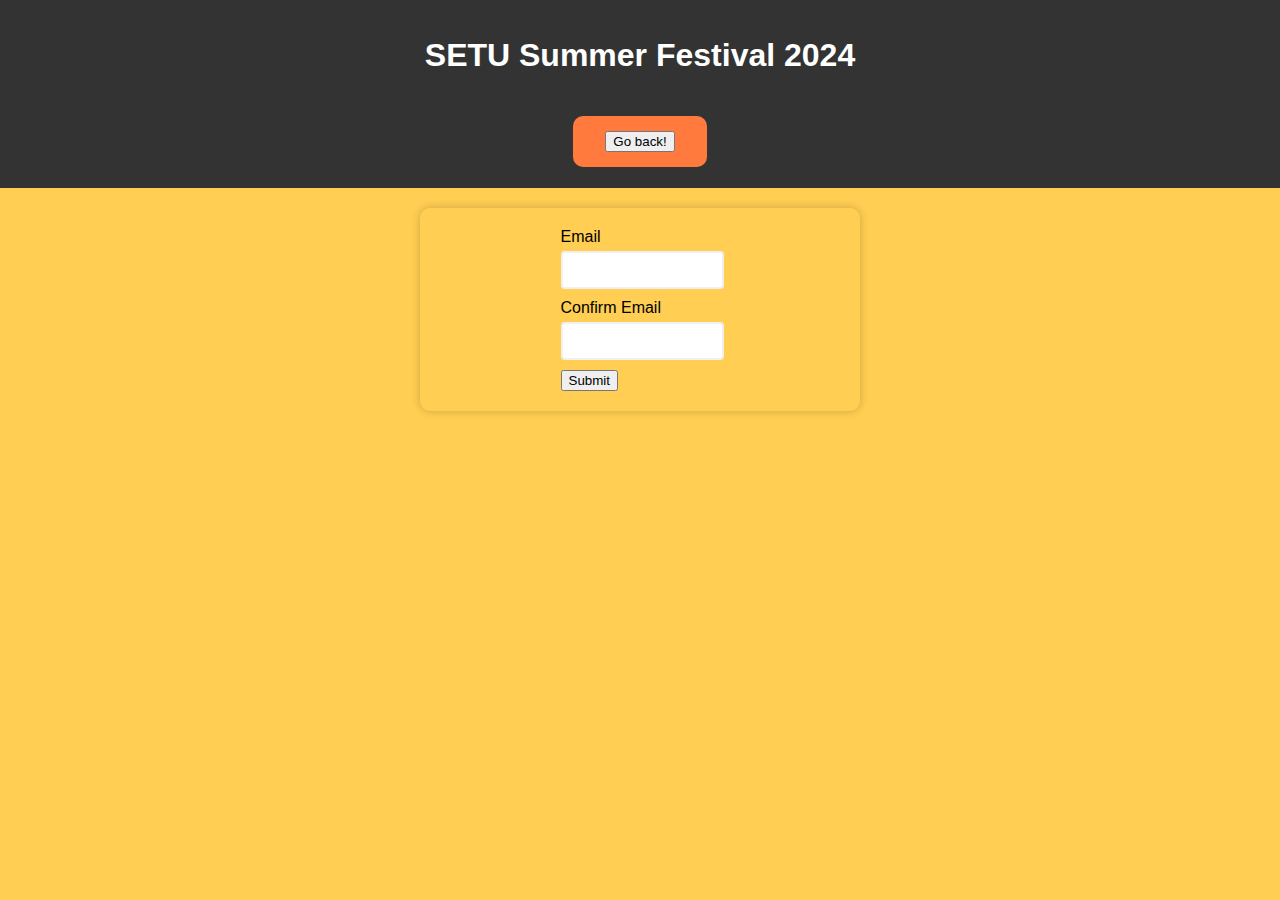
<file: ForgotPass.html>
<!DOCTYPE html>
<html lang="en">
<link rel="stylesheet" href="./css/styles.css">
<head>
    <meta charset="UTF-8">
    <meta name="viewport" content="width=device-width, initial-scale=1.0">
    <title>SETU Summer Festival 2024</title>
    <style>
        
    </style>
</head>
<body>
    <header>
        <h1>SETU Summer Festival 2024</h1>
        <form class="backBtn"><input type="button" value="Go back!" onclick="history.back()"></form>
    </header>
    <div id="userContainer">
    <form id="resetForm">
        <div class="inputcontrol">
        <label for="email">Email</label>
        <input type="email" id="email" name="email" required>
        </div>
        <div class="inputcontrol">
        <label for="confirmEmail">Confirm Email</label>
        <input type="email" id="confirmEmail" name="confirmEmail" required>
        </div>
        <button type="submit">Submit</button>
        
        
    </form>
    </div>
    <script src="script/forgotpass.js"></script>
</body>
</html>
</file>
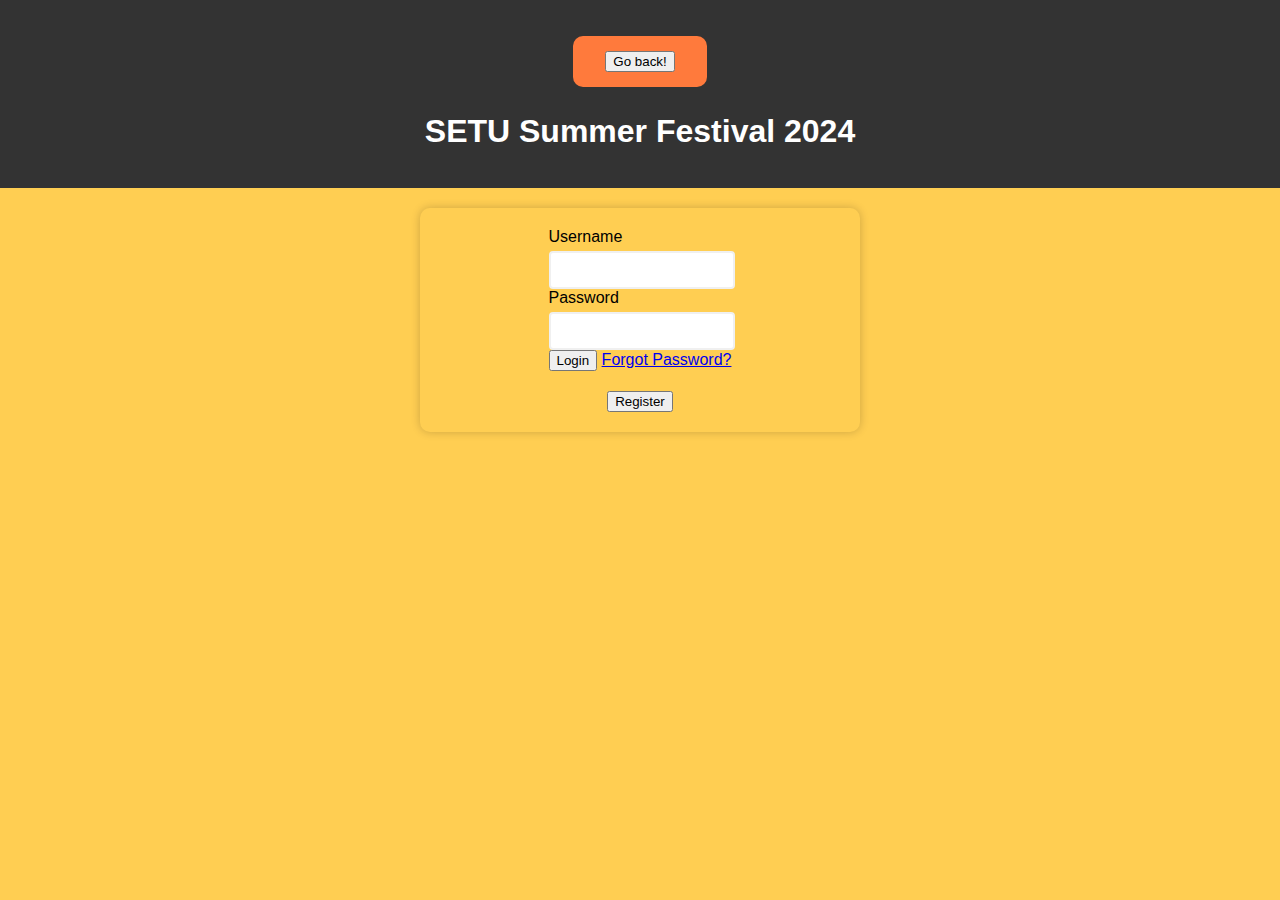
<file: Login.html>
<!DOCTYPE html>
<html lang="en">
<link rel="stylesheet" href="./css/styles.css">
<head>
    <meta charset="UTF-8">
    <meta name="viewport" content="width=device-width, initial-scale=1.0">
    <title>SETU Summer Festival 2024</title>
    <style>
        
    </style>

</head>
<body>
    <header>
        <form class="backBtn"><input type="button" value="Go back!" onclick="history.back()"></form>
        <h1>SETU Summer Festival 2024</h1>
        
    </header>
    <div id="userContainer">
    <form id="loginForm">
        <div class="inputcontrol">
        <label for="usernamelabel">Username</label>
        <input type="text" id="usernamelabel" name="loginUsername" required>
           
        <label for="passwordlabel">Password</label>
        <input type="password" id="passwordlabel" name="loginPassword" required>
            
        <button id="loginBtn" type="submit">Login</button>
        <a href="ForgotPass.html">Forgot Password?</a>
        </div>
    </form>
    <a href="Register.html"><button id="registerBtn" type="menu">Register</button></a>
    </div>


    <script src="script/login.js" ></script>
</body>
</html>
</file>
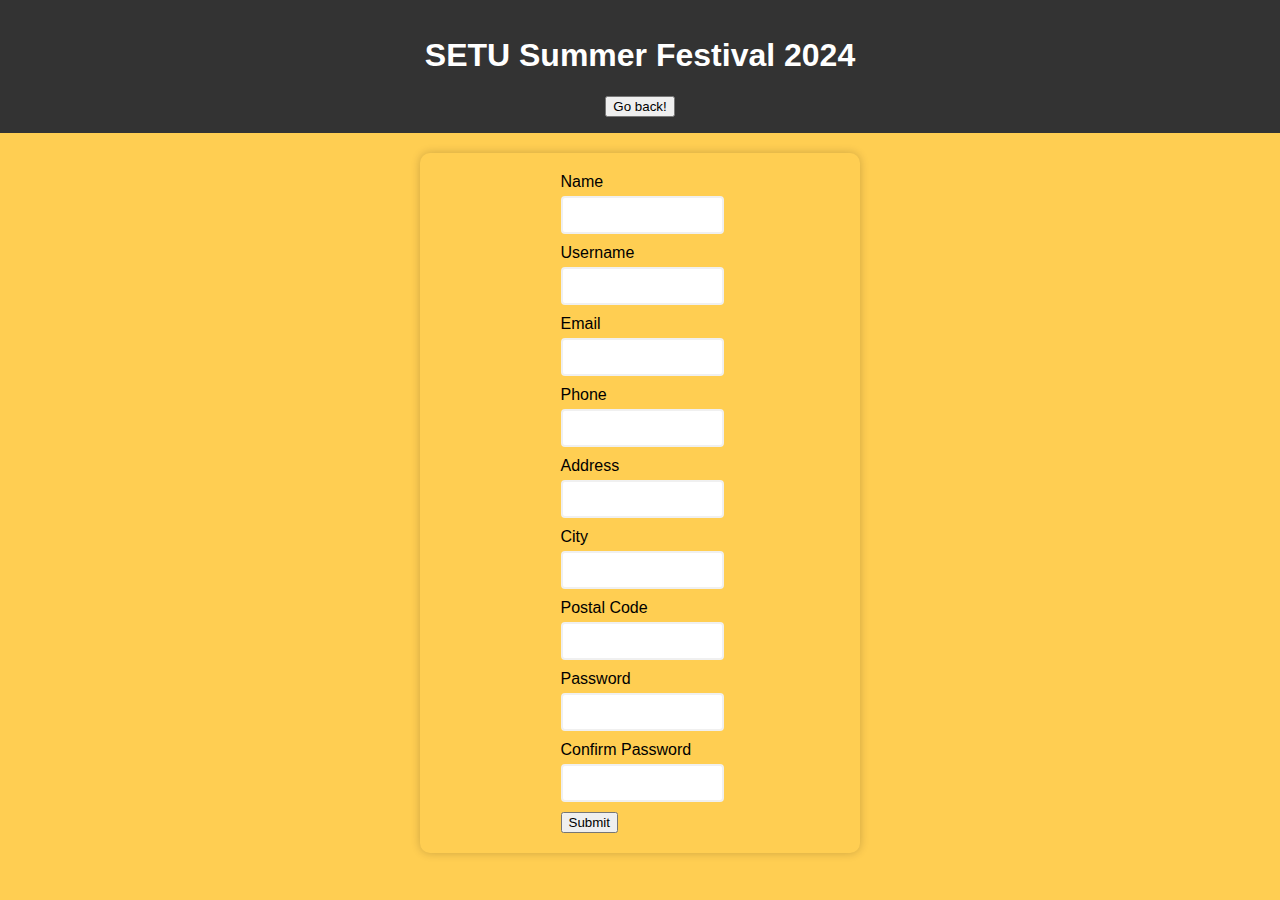
<file: Register.html>
<!DOCTYPE html>
<html lang="en">
<link rel="stylesheet" href="./css/styles.css">
<head>
    <meta charset="UTF-8">
    <meta name="viewport" content="width=device-width, initial-scale=1.0">
    <title>SETU Summer Festival 2024</title>
    <style>
        
    </style>
</head>
<body>
    <header>
        <h1>SETU Summer Festival 2024</h1>
        <form id="backBtn"><input type="button" value="Go back!" onclick="history.back()"></form>
    </header>
    <div id="userContainer">
    <form id="Details">
        <div class="inputcontrol">
        <label for="Name">Name</label>
        <input type="text" id="Name" name="Name" required>
        </div>
        <div class="inputcontrol">
        <label for="Username">Username</label>
        <input type="text" id="Username" name="Username" required>
        </div>

        <div class="inputcontrol">
        <label for="Email">Email</label>
        <input type="email" id="Email" name="Email" required>
        </div>

        <div class="inputcontrol">
        <label for="Phone">Phone</label>
        <input type="tel" id="Phone" name="Phone" required>
        </div>

        <div class="inputcontrol">
        <label for="Address">Address</label>
        <input id="Address" name="Address" required>
        </div>

        <div class="inputcontrol">
        <label for="City">City</label>
        <input type="text" id="City" name="City" required>
        </div> 

        <div class="inputcontrol">
        <label for="PostalCode">Postal Code</label>
        <input type="text" id="PostalCode" name="PostalCode" required>
        </div>

        <div class="inputcontrol">
        <label for="password">Password</label>
        <input type="password" id="password" name="Password" required >
        </div>

        <div class="inputcontrol">
        <label for="confirmPassword">Confirm Password</label>
        <input type="password" id="confirmPassword" name="ConfirmPassword" required >
        </div>

        <input type="submit" value="Submit" >

        


        
        
    </form>
    </div>
    <script src="script/register.js"></script>
</body>
</html>
</file>
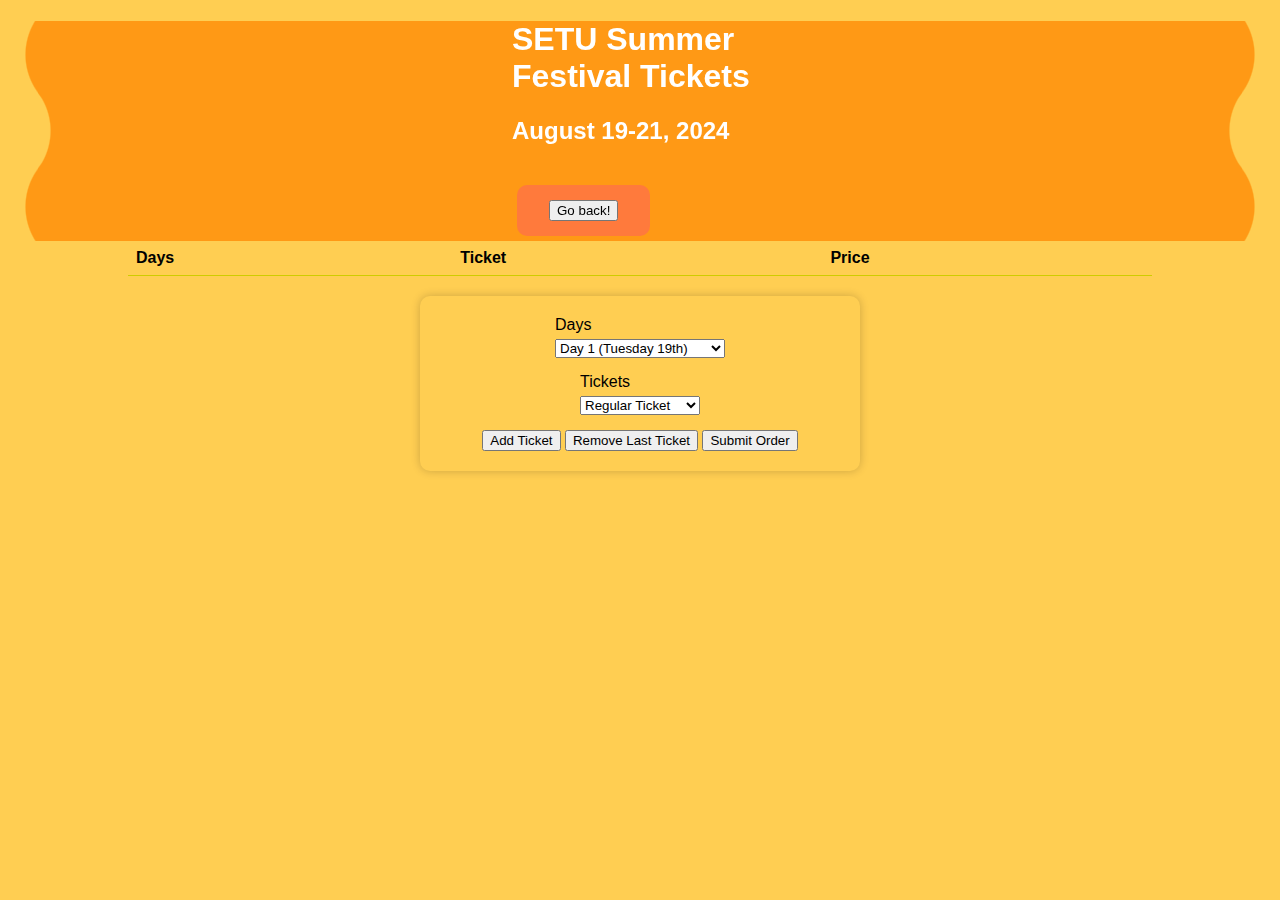
<file: Tickets.html>
<!DOCTYPE html>
<html lang="en">
<head>
    <meta charset="UTF-8" />
    <meta name="viewport" content="width=device-width, initial-scale=1.0">
    <title>Get Tickets</title>
    <link rel="stylesheet" href="./css/styles.css">
    
</head>
<div>
    <div class="CoolFont wave3" style="padding-left: 40%; padding-right: 40%; background-color: rgb(255, 153, 21);">
        <h1>SETU Summer Festival Tickets</h1>
        <h2>August 19-21, 2024</h2>
       
        <form class="backBtn"><input type="button" value="Go back!" onclick="history.back()"></form>
        
    </div>
    
    
    <table id="ticketTable" class="align-table">
        <thead>
            <tr>
                <th>Days</th>
                <th>Ticket</th>
                <th>Price</th>
            </tr>
        </thead>
        <tbody></tbody>
    </table>

    
    <form id="ticketForm">
        <div class="form-row">
            <label for="days">Days</label>
            <select name="days" id="days">
                <option value="Day1">Day 1 (Tuesday 19th)</option>
                <option value="Day2">Day 2 (Wednesday 20th)</option>
                <option value="Day3">Day 3 (Thursday 21st)</option>
            </select>
        </div>

        <div class="form-row">
            <label for="ticket">Tickets</label>
            <select name="ticket" id="ticket">
                <option value="Regular Ticket">Regular Ticket</option>
                <option value="VIP Ticket">VIP Ticket</option>
                <option value="Camping Ticket">Camping Ticket</option>
                <option value="Influencer Ticket">Influencer Ticket</option>
            </select>
        </div>

        <div class="form-row">
            <button type="submit" >Add Ticket</button>
            <button type="button" id="removeTicketBtn">Remove Last Ticket</button>
            <button type="button" id="TotalBtn">Submit Order</button>
            <T></T>
        </div>


        
    </form>
    <div id="cardInfoContainer" style="display: none;">
        <form id="cardInfo">
            <div>
                <div class="inputcontrol">
                    <label for="Name">Full Name</label>
                    <input type="text" name="CardName" id="Name" required>
                    
                </div>
                <div class="inputcontrol">
                    <label for="CardNumbers">Card Numbers</label>
                    <input type="text" name="CardNumbers" id="CardNumbers" required>
                    
                </div>
                <div class="inputcontrol">
                    <label for="date">Expiration Date</label>
                    <input type="month" name="date" id="date" required>
                    
                </div>
                <div class="inputcontrol">
                    <label for="cvv">CVV</label>
                    <input type="password" name="cvv" id="cvv" required>
                    
                </div>
            </div>
            <button type="submit" id="PayBtn" class="PayBtn">Pay now</button>
        </form>
    </div>
        

    <script src="script/ticket.js"></script>

    
</body>
</html>
</file>
<file: css/styles.css>
body {
    font-family: Arial, sans-serif;
    margin: 0px;
    padding: 0;
    background-color: #ffce52;

}
header {
    background-color: #333;
    color: #ffffff;
    padding: 1rem;
    text-align: center;
    border:5px;
    
    
}

.CoolFont{
    font-family:cursive, 'Lucida Sans', 'Lucida Sans Regular', 'Lucida Grande', 'Lucida Sans Unicode', Geneva, Verdana, sans-serif;
    color: #ffffff;
}

#TitleImage {
    background-image: url(../images/image1.jpg);
    background-repeat: no-repeat;
    background-position: right 50% top 70%;
    border-bottom: 10px;
    background-size: cover;
    margin-top: 0px;
}
.setu_logo {
    color: white;
    margin-left: 40%;
    
    opacity: calc(100%);
    margin-top: 20px;
}
.Lineup{
    
    width: 50%;
    margin-left: 25%;
    margin-right: 25%;
    margin-top: 20px;   
    border-radius: 40px;
    margin-bottom: 20px;
}
p{
    margin-left: 15%;
    margin-right: 25%;
    padding: 0px;
    font-size: 110%;
    letter-spacing: 1px;
    
}
.lists{
    margin-left: 25%;
    margin-right: 25%;
    column-gap: 100px;
}
.container1{
    display: flex;
    justify-content: space-evenly;
    margin-left:210px;
    margin-right: 210px;
    flex-wrap: wrap;
    margin-top: 20px;
}
.container2{
    display: flex;
    justify-content: space-around;
    flex-wrap: wrap;
    align-content: flex-start;
    gap: 1em;
    margin-left: 210px;
    margin-right: 210px;
    
}
.logos{
    width: 20%;
    height: 20%;
}

@media (prefers-reduced-motion: no-preference){
    img  {
      opacity: 0;
      scale: 0.8;
      animation: fade-in linear forwards;
      animation-timeline: view();
      animation-range: 50px 35%;
    }
  
    @keyframes fade-in {
      to {
        opacity: 1;
        scale: 1;
      }
    }
  }
  
  .navbar {
    width: 100%;
    background-color: rgb(67, 181, 143);
    overflow: auto;
    overflow: hidden;
    font-family: Arial, sans-serif;
    display: flex;
    justify-content: space-between;
    align-items: center;
  }
  

  .navbar a {
    float: left;
    text-align: center;
    padding: 12px;
    color: white;
    text-decoration: none;
    font-size: 17px;
  }
  .nav-links a {
    float: left;
    font-size: 16px;
    color: white;
    text-align: center;
    padding: 14px 16px;
    text-decoration: none;
  }
  

  .navbar a:hover {
    background-color: rgb(255, 153, 21);
  }
  
 
  .active {
    background-color: #04AA6D;
  }
  
  
  @media screen and (max-width: 500px) {
    .navbar a {
      float: none;
      display: block;
    }
  }

  .wave1 {
    --mask:
    radial-gradient(84.97px at 50% calc(100% - 114px),#000 99%,#0000 101%) calc(50% - 76px) 0/152px 100%,
    radial-gradient(84.97px at 50% calc(100% + 76px),#0000 99%,#000 101%) 50% calc(100% - 38px)/152px 100% repeat-x;
  -webkit-mask: var(--mask);
          mask: var(--mask);
  }
  .wave2 {
    --mask:
      radial-gradient(84.97px at 50% 114px,#000 99%,#0000 101%) calc(50% - 76px) 0/152px 51% repeat-x,
      radial-gradient(84.97px at 50% -76px,#0000 99%,#000 101%) 50% 38px/152px calc(51% - 38px) repeat-x,
      radial-gradient(84.97px at 50% calc(100% - 114px),#000 99%,#0000 101%) calc(50% - 76px) 100%/152px 51% repeat-x,
      radial-gradient(84.97px at 50% calc(100% + 76px),#0000 99%,#000 101%) 50% calc(100% - 38px)/152px calc(51% - 38px) repeat-x;
    -webkit-mask: var(--mask);
            mask: var(--mask);
  }
  .wave3 {
    --mask:
      radial-gradient(63.84px at 89.3px 50%,#000 99%,#0000 101%) 0 calc(50% - 76px)/51% 152px repeat-y,
      radial-gradient(63.84px at -51.3px 50%,#0000 99%,#000 101%) 38px 50%/calc(51% - 38px) 152px repeat-y,
          radial-gradient(63.84px at calc(100% - 89.3px) 50%,#000 99%,#0000 101%) 100% calc(50% - 76px)/51% 152px repeat-y,
      radial-gradient(63.84px at calc(100% + 51.3px) 50%,#0000 99%,#000 101%) calc(100% - 38px) 50%/calc(51% - 38px) 152px repeat-y;
    -webkit-mask: var(--mask);
            mask: var(--mask);
            margin-top: 20px;
  }

  .button1 {
    border: none;
    background-color: rgb(255, 122, 60);
    color: rgb(255, 255, 255);
    padding: 15px 32px;
    text-align: center;
    text-decoration: none;
    display: inline-block;
    font-size: 16px;
    margin: 5px 5px;
    cursor: pointer;
    flex-wrap: wrap;
    padding: 15px;
    border-radius: 10px;
    margin-left: 40%;
    margin-right: 40%;
    
  }

  .button1:hover {
    background-color: rgb(255, 153, 21);
  }

  #ticketTable {
    width: 80%;
    margin-left: 10%;
    margin-right: 10%;
    border-collapse: collapse;
    border-radius: 10px;
    overflow-x: auto;
    padding: 10px;
    
    
  }

  #ticketForm {
    margin: 20px auto;
    padding: 20px;
    border-radius: 10px;
  
    box-shadow: 0px 0px 10px rgba(0, 0, 0, 0.2);
    display: flex;
    flex-direction: column;
    justify-content: center;
    align-items: center;
    gap: 15px;
    max-width: 400px; 
    
  }
  #form-row {
    display: flex;
    gap: 10px;
    align-items: center;
    flex-wrap: wrap;
  }
  .align-table{
    width: 100%;
    border-collapse: collapse;
  }
  .align-table th, .align-table td {
    padding: 8px;
    text-align: left;
    border-bottom: 1px solid #cfcc00;
}
#cardInfoContainer, #totalBox, #userContainer {
  display: flex;
  justify-content: center;
  align-items: center;
  gap: 10px;
  padding: 20px;
  border-radius: 10px;
  box-shadow: 0px 0px 10px rgba(0, 0, 0, 0.2);
  margin: 20px auto; 
  max-width: 400px; 
  flex-direction: column;
  
}
#totalBox {
  margin-top: 10px; 
  font-weight: bold; 
  font-size: 1.2em; 
}

.inputcontrol {
  margin-bottom: 10px;
}

.inputcontrol input {
  border: 2px solid #f0f0f0;
  border-radius: 4px;
  display: block;
  font-size: 12px;
  padding: 10px;
  width: 100%;
  padding-right: 0%;
  padding-left: 0%;
}

.inputcontrol input:focus {
  outline: 0;
}

.inputcontrol.success input {
  border-color: #09c372;
}

.inputcontrol.error input {
  border-color: #ff3860;
}

.inputcontrol .error {
  color: #ff3860;
  font-size: 9px;
  height: 13px;
}
label {
  display: block;
  margin-bottom: 5px;
  font-family:cursive, 'Lucida Sans', 'Lucida Sans Regular', 'Lucida Grande', 'Lucida Sans Unicode', Geneva, Verdana, sans-serif;
}

.PayBtn {
  background-color: rgb(255, 122, 60);
  color: white;
  padding: 15px 32px;
  text-align: center;
  text-decoration: none;
  display: inline-block;
  font-size: 16px;
  margin: 5px 5px;
  cursor: pointer;
  border-radius: 10px;
  margin-top: 20px;
  opacity: 1;
 
}

.PayBtn:hover {
  background-color: rgb(255, 153, 21);
}

.dropdown .dropbtn {
  font-size: 16px;  
  border: none;
  outline: none;
  color: white;
  padding: 14px 16px;
  background-color: inherit;
  font-family: inherit;
  margin: 0;
}

.navbar a:hover, .dropdown:hover .dropbtn {
  background-color: rgb(255, 216, 19);
}

.dropdown-content {
  display: none;
  position: absolute;
  background-color: #09c372;
  min-width: 160px;
  box-shadow: 0px 8px 16px 0px rgba(0,0,0,0.2);
  z-index: 1;
  opacity: 0;
  transition: 0.3s;
}

.dropdown-content a {
  float: none;
  color: rgb(255, 255, 255);
  padding: 12px 16px;
  text-decoration: none;
  display: block;
  text-align: left;
  transition: 0.3s;
}

.dropdown-content a:hover {
  background-color: #ddd;
}

.dropdown:hover .dropdown-content {
  display: block;
  transition: 0.3s;
  opacity: 1;
  z-index: 2;
  box-shadow: 0px 8px 16px 0px rgba(0,0,0,0.2);
  
}
.backBtn {
  background-color: rgb(255, 122, 60);
  color: white;
  padding: 15px 32px;
  text-align: center;
  text-decoration: none;
  display: inline-block;
  font-size: 16px;
  margin: 5px 5px;
  cursor: pointer;
  border-radius: 10px;
  margin-top: 20px;
  opacity: 1;






}

.message {
  padding: 10px;
  margin-top: 10px;
  border-radius: 5px;
}
.success {
  background-color: #d4edda;
  color: #155724;
}
.error {
  background-color: #f8d7da;
  color: #721c24;
}
</file>
